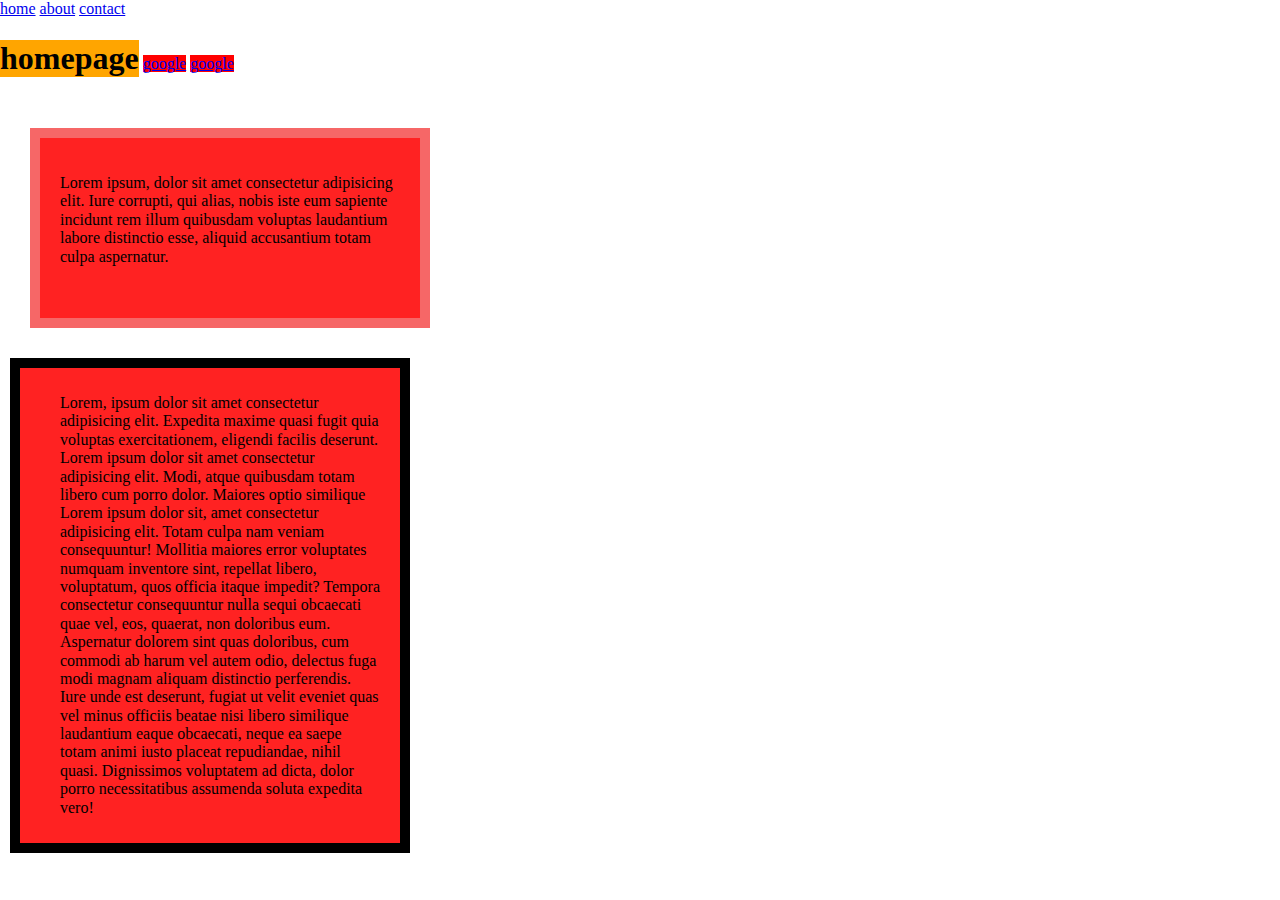
<file: index.html>
<!DOCTYPE html>
<html lang="en">
  <head>
    <meta charset="UTF-8" />
    <meta http-equiv="X-UA-Compatible" content="IE=edge" />
    <meta name="viewport" content="width=device-width, initial-scale=1.0" />
    <title>homepage</title>
    <link rel="stylesheet" href="./assets/css/normalize.css" />
    <link rel="stylesheet" href="./assets/css/style.css" />
    <link rel="icon" href="./assets/images/icon.png" />
  </head>
  <body class="homepage">
    <header>
      <nav>
        <a href="./index.html">home</a>
        <a href="./about.html">about</a>
        <a href="./contact.html">contact</a>
      </nav>
    </header>
    <h1>homepage</h1>
    <a class="link" href="#">google</a>
    <a class="link" href="#">google</a>
    <main>
      <div class="box-1">
        <p>Lorem ipsum, dolor sit amet consectetur adipisicing elit. Iure corrupti, qui alias, nobis iste eum sapiente incidunt rem illum quibusdam voluptas laudantium labore distinctio esse, aliquid accusantium totam culpa aspernatur.</p>
      </div>
      <div class="box-2">
        <p>Lorem, ipsum dolor sit amet consectetur adipisicing elit. Expedita maxime quasi fugit quia voluptas exercitationem, eligendi facilis deserunt. Lorem ipsum dolor sit amet consectetur adipisicing elit. Modi, atque quibusdam totam libero cum porro dolor. Maiores optio similique Lorem ipsum dolor sit, amet consectetur adipisicing elit. Totam culpa nam veniam consequuntur! Mollitia maiores error voluptates numquam inventore sint, repellat libero, voluptatum, quos officia itaque impedit? Tempora consectetur consequuntur nulla sequi obcaecati quae vel, eos, quaerat, non doloribus eum. Aspernatur dolorem sint quas doloribus, cum commodi ab harum vel autem odio, delectus fuga modi magnam aliquam distinctio perferendis. Iure unde est deserunt, fugiat ut velit eveniet quas vel minus officiis beatae nisi libero similique laudantium eaque obcaecati, neque ea saepe totam animi iusto placeat repudiandae, nihil quasi. Dignissimos voluptatem ad dicta, dolor porro necessitatibus assumenda soluta expedita vero!</p>
      </div>

    </main>
  </body>
</html>
</file>
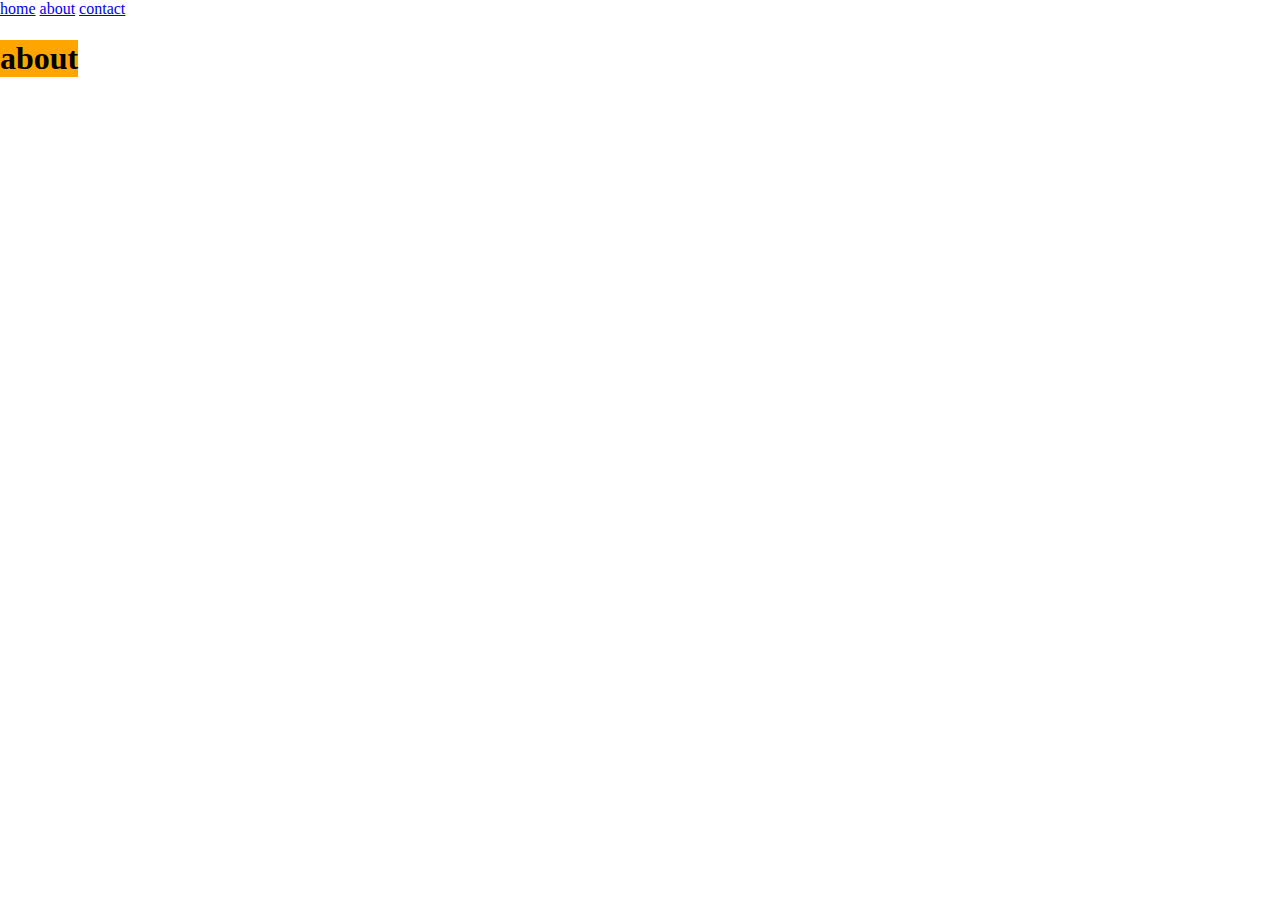
<file: about.html>
<!DOCTYPE html>
<html lang="en">
  <head>
    <meta charset="UTF-8" />
    <meta http-equiv="X-UA-Compatible" content="IE=edge" />
    <meta name="viewport" content="width=device-width, initial-scale=1.0" />
    <title>about</title>
    <link rel="stylesheet" href="./assets/css/normalize.css" />
    <link rel="stylesheet" href="./assets/css/style.css" />
    <link rel="icon" href="./assets/images/icon.png" />
  </head>
  <body class="about">
    <header>
      <nav>
        <a href="./index.html">home</a>
        <a href="./about.html">about</a>
        <a href="./contact.html">contact</a>
      </nav>
    </header>
    <h1>about</h1>
  </body>
</html>
</file>
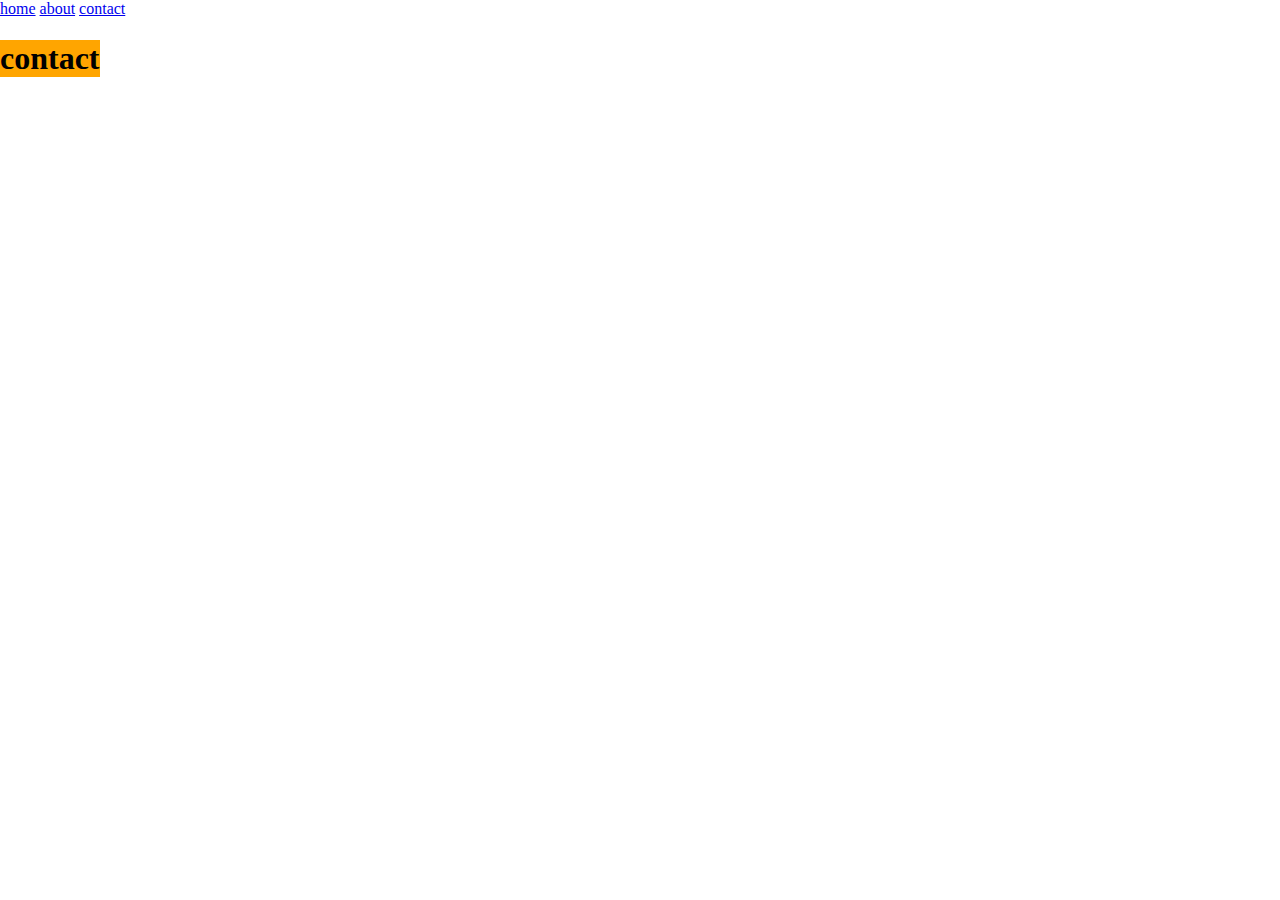
<file: contact.html>
<!DOCTYPE html>
<html lang="en">
  <head>
    <meta charset="UTF-8" />
    <meta http-equiv="X-UA-Compatible" content="IE=edge" />
    <meta name="viewport" content="width=device-width, initial-scale=1.0" />
    <title>contact</title>
    <link rel="stylesheet" href="./assets/css/normalize.css" />
    <link rel="stylesheet" href="./assets/css/style.css" />
    <link rel="icon" href="./assets/images/icon.png" />
  </head>
  <body class="contact">
    <header>
        <nav>
            <a href="./index.html">home</a>
            <a href="./about.html">about</a>
            <a href="./contact.html">contact</a>
        </nav>
    </header>
    <h1>contact</h1>
  </body>
</html>
</file>
<file: assets/css/style.css>
/*The BOX MODEL*/

/*Global Selector and it selects every element*/
* {
    box-sizing: border-box;
}
/*This only make the padding and border included*/


/* .box {
    width: 200px;
    height: 200px;
    padding: 40px;
    margin: 40px;
    border: 10px solid;
} */
/*inline block , merging block and incline styling*/
a.link {
    display: inline;
    background-color: red;
}

h1 {
    background-color: orange;
    display: inline-block;
    
}

.box-1 {
    background-color: #f22;
    display: block;
    width: 400px;
    height: 200px;
    border: 10px solid rgb(246, 103, 103);
    padding: 20px;
    margin: 30px;
    box-sizing: border-box; /*This will not affect margin*/
    
}

/*Let the content fill the page do not set the height or it will restrict the size*/
.box-2 {
    background-color: #f22;
    /* display: block; */
    width: 400px;
    /* height: 200px;     */
    border: 10px solid;
    /*padding: 10px;*/
    padding-right: 20px;
    padding-left: 40px;
    padding-top: 10px;
    padding-bottom: 10px;

    margin-top: 20px;
    margin-right: 50px;
    margin-bottom: 25px;
    margin-left: 10px;
    /* box-sizing: border-box */
    
}
</file>
